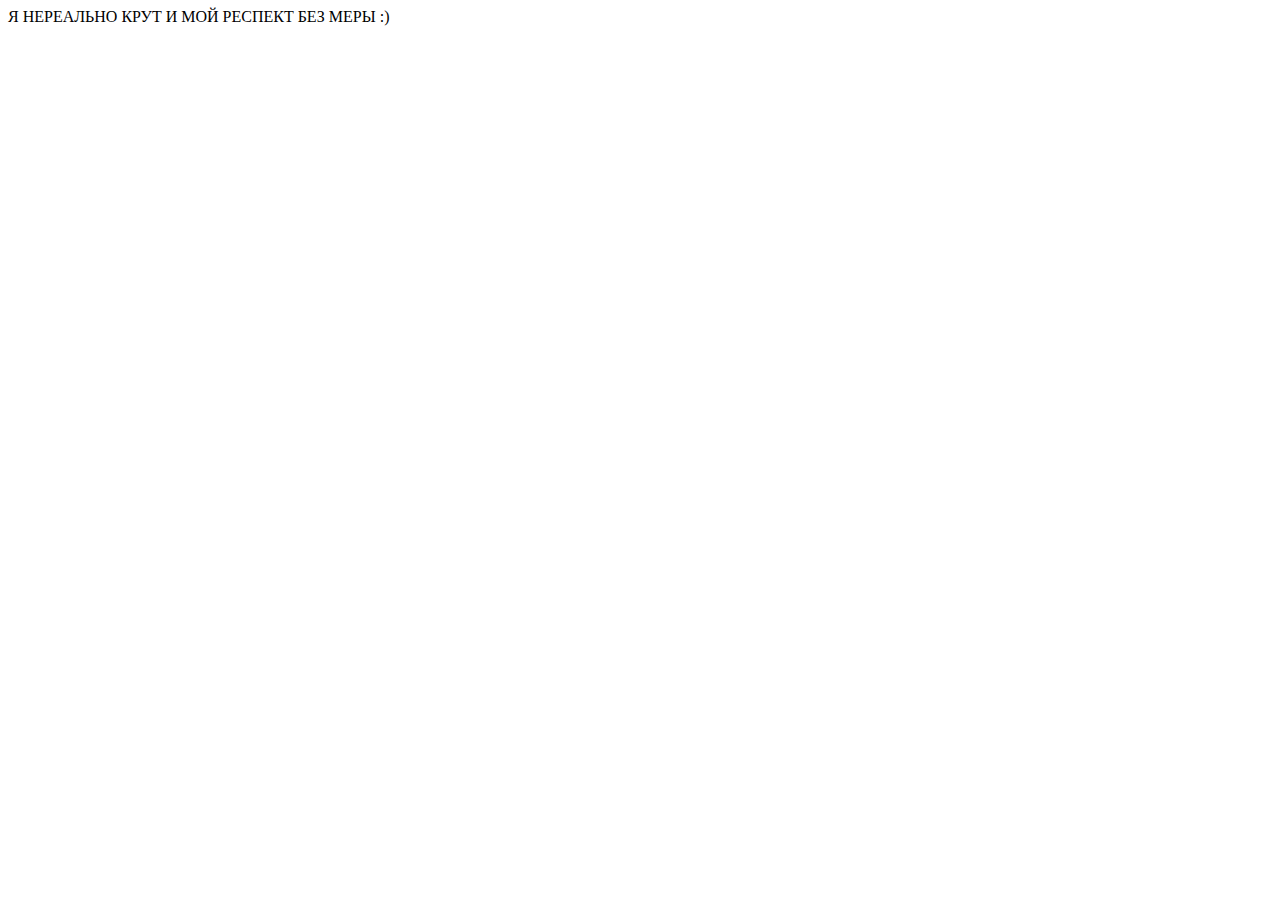
<file: lessons/fastAPI/templates/index.html>
<!DOCTYPE html>

<html lang="ru">

<head>

    <meta charset="UTF-8">

    <title> Пример простой страницы html</title>
</head>

<body>

    Я НЕРЕАЛЬНО КРУТ И МОЙ РЕСПЕКТ БЕЗ МЕРЫ :)
</body>

</html>
</file>
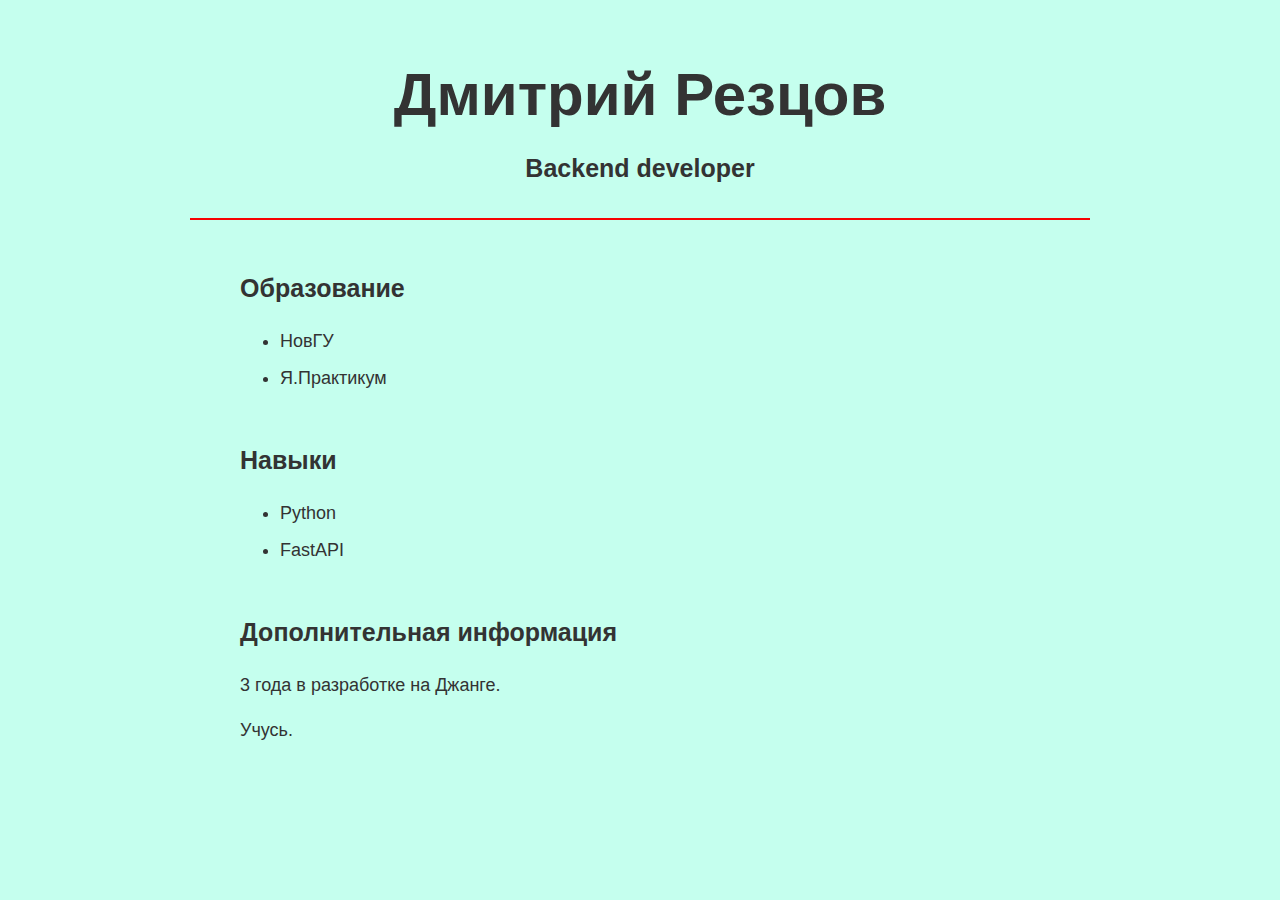
<file: lessons/html/html/cascade.html>
<!DOCTYPE html>
<html lang="ru">
  <head>
    <meta charset="UTF-8">
    <meta name="viewport" content="width=device-width, initial-scale=1.0">
    <link rel="stylesheet" href="../css/app_cascade.css">
    <title>Моё описание</title>
  </head>
  <body>
    <main>
      <!-- BEGIN (write your solution here) -->
      <h1>Дмитрий Резцов</h1>

      <h2>Backend developer</h2>

      <section>
        <h2>Образование</h2>
        <ul>
            <li>НовГУ</li>
            <li>Я.Практикум</li>
        </ul>
      </section>

      <section>
        <h2>Навыки</h2>
        <ul>
            <li>Python</li>
            <li>FastAPI</li>
        </ul>
      </section>

      <section>
        <h2>Дополнительная информация</h2>
        <p>
            3 года в разработке на Джанге.
        </p>
        <p>
            Учусь.
        </p>
      </section>
      <!-- END -->
    </main>
  </body>
</html>
</file>
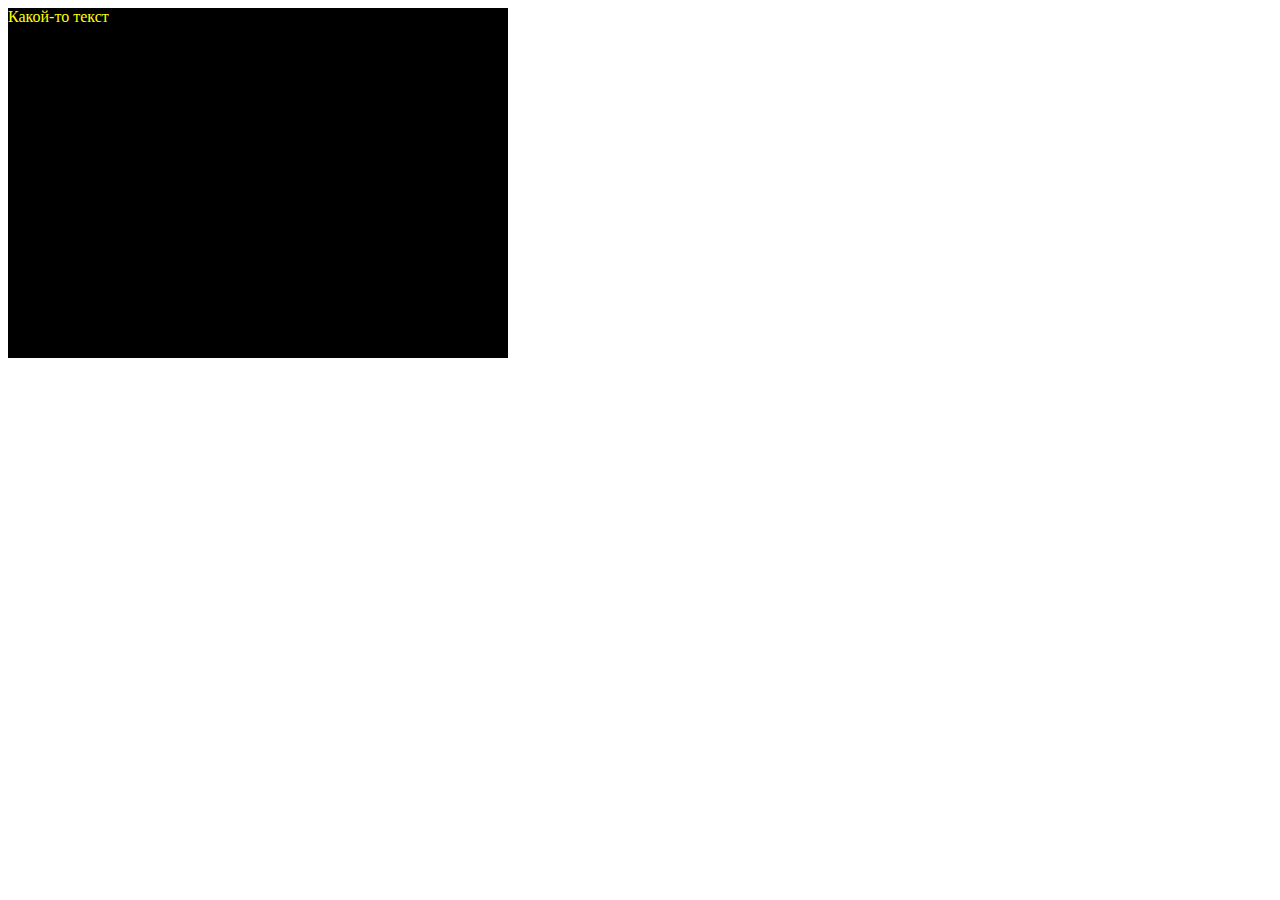
<file: lessons/html/html/index3.html>
<!DOCTYPE html>
<html lang="en">
<head>
  <meta charset="UTF-8">
  <title>Небольшая вёрстка</title>

  <style>
    div {
      width: 500px;
      height: 500px;

      background: #333333;
    }

    /* #main {
      color: white;
      width: 750px;
    } */

    .text-white {
      color: white;
    }

    .alert {
      height: 350px;
      color: gray;
    }

    div {
      background: blue;
    }

    .alert-warning {
      background: #000000;
      color: yellow;
    }
  </style>
</head>
<body>
  <div id="main" class="text-white alert alert-warning">Какой-то текст</div>
</body>
</html>
</file>
<file: lessons/html/css/app_cascade.css>
body {
    margin: 0;

    /* BEGIN (write your solution here) */
    font-size: 18px;
    color: #333;
    background-color: #c5ffee;
    /* END */
    font-family: sans-serif;
    line-height: 1.5;
}

/* BEGIN (write your solution here) */
h1 {
    margin-top: 50px;
    margin-bottom: 10px;
    font-size: 60px;
    text-align: center;
}

/* END */

h2 {
    /* BEGIN (write your solution here) */
    margin-top: 0;
    padding-bottom: 30px;
    font-size: 25px;
    text-align: center;
    /* END */

    border-bottom: 2px solid #f70202;
}

main {
    width: 900px;
    margin: auto;
}

/* BEGIN (write your solution here) */
section {
    margin-top: 50px;
    margin-bottom: 50px;
    margin-left: 0;
    margin-right: 0;
    padding-top: 0;
    padding-bottom: 0;
    padding-left: 50px;
    padding-right: 50px;
}

section > h2 {
    padding: 0;
    text-align: left;
    border: none;
}

li {
    margin-bottom: 10px;
}
/* END */
</file>
